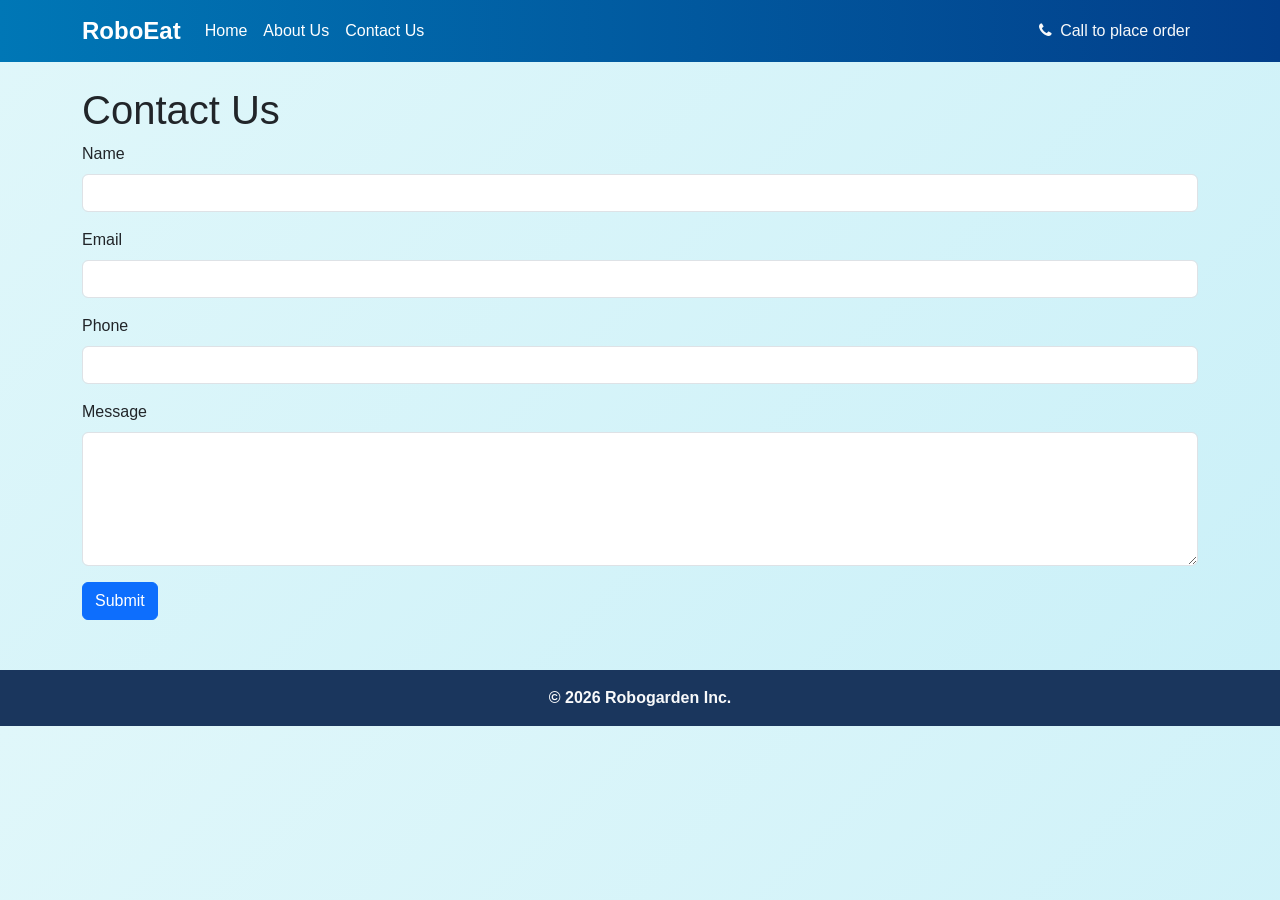
<file: contact.html>
<!DOCTYPE html>
<html lang="en">

<head>
  <meta charset="UTF-8">
  <meta http-equiv="X-UA-Compatible" content="IE=edge">
  <meta name="viewport" content="width=device-width, initial-scale=1.0">
  <title>Contact Us</title>
  <link href="https://cdn.jsdelivr.net/npm/bootstrap@5.1.3/dist/css/bootstrap.min.css" rel="stylesheet" integrity="sha384-1BmE4kWBq78iYhFldvKuhfTAU6auU8tT94WrHftjDbrCEXSU1oBoqyl2QvZ6jIW3" crossorigin="anonymous">
  <link rel="stylesheet" href="style.css">
  <link rel="stylesheet" href="https://cdnjs.cloudflare.com/ajax/libs/font-awesome/4.7.0/css/font-awesome.min.css" integrity="sha512-SfTiTlX6kk+qitfevl/7LibUOeJWlt9rbyDn92a1DqWOw9vWG2MFoays0sgObmWazO5BQPiFucnnEAjpAB+/Sw==" crossorigin="anonymous" referrerpolicy="no-referrer" />
  <link rel="stylesheet" href="../about.html">
</head>

<body>
  <!-- شريط التنقل (Navbar) -->
  <nav class="navbar navbar-expand-lg navbar-dark bg-success">
    <div class="container">
      <a class="navbar-brand text-light" href="#">RoboEat</a>
      <button class="navbar-toggler" type="button" data-bs-toggle="collapse" data-bs-target="#navbarSupportedContent" aria-controls="navbarSupportedContent" aria-expanded="false" aria-label="Toggle navigation">
        <span class="navbar-toggler-icon"></span>
      </button>
      <div class="collapse navbar-collapse" id="navbarSupportedContent">
        <ul class="navbar-nav me-auto mb-2 mb-lg-0 ">
          <li class="nav-item">
            <a class="nav-link " aria-current="page" href="index.html">Home</a>
          </li>
          <li class="nav-item">
            <a class="nav-link " href="#">About Us</a>
          </li>
          <li class="nav-item">
            <a class="nav-link active" href="contact.html">Contact Us</a>
          </li>
        </ul>
        <div class="d-flex text-light align-items-center">
          <span><i class="fa fa-phone" aria-hidden="true"></i></span>
          <a href="tel:+201080336738" class="text-light text-decoration-none px-2">Call to place order</a>
        </div>
      </div>
    </div>
  </nav>

  <!-- محتوى استمارة الاتصال (Contact Form) -->
  <div class="container my-4">
    <section>
      <h1>Contact Us</h1>
      <form class="mb-3" id="submit_form">
        <div class="alert alert-success mb-3" style="display: none;" role="alert" id="success_message">
          Contact message was successfully sent!
        </div>
        <div class="mb-3">
          <label class="form-label">Name</label>
          <input type="text" name="name" class="form-control">
        </div>

        <div class="mb-3">
          <label class="form-label">Email</label>
          <input type="email" name="email" class="form-control">
        </div>

        <div class="mb-3">
          <label class="form-label">Phone</label>
          <input type="phone" name="phone" class="form-control">
        </div>

        <div class="mb-3">
          <label class="form-label">Message</label>
          <textarea class="form-control" name="message" rows="5"></textarea>
        </div>
        <button type="submit" class="btn btn-primary">Submit</button>
      </form>
    </section>
  </div>

  <!-- تذييل الصفحة الكحلي (Footer) -->
  <footer class="text-center py-3" style="background-color: #1A365D;">
    <span class="text-light fw-bold">&copy; 2026 Robogarden Inc.</span>
  </footer>

  <!-- ملفات السكريبت والمكتبات المترابطة بالترتيب الصحيح -->
  <script src="https://cdn.jsdelivr.net/npm/bootstrap@5.1.3/dist/js/bootstrap.bundle.min.js" integrity="sha384-ka7Sk0Gln4gmtz2MlQnikT1wXgYsOg+OMhuP+IlRH9sENBO0LRn5q+8nbTov4+1p" crossorigin="anonymous"></script>
  <script src="https://code.jquery.com/jquery-3.6.0.min.js" integrity="sha256-/xUj+3OJU5yExlq6GSYGSHk7tPXikynS7ogEvDej/m4=" crossorigin="anonymous"></script>
  <!-- السطر الأهم المضاف لربط الكود بملف السكريبت الخارجي الخاص بك -->
  <script src="script.js"></script>
</body>

</html>
</file>
<file: style.css>
/* =========================
   GENERAL PAGE
========================= */

body {
    background: linear-gradient(135deg, #e0f7fa, #caf0f8);
    font-family: Arial, Tahoma, sans-serif;
    margin: 0;
    padding: 0;
}


/* =========================
   NAVBAR
========================= */

.navbar {
    background: linear-gradient(90deg, #0077b6, #023e8a) !important;
}

.navbar-brand {
    font-size: 24px;
    font-weight: bold;
    color: white !important;
}

.nav-link {
    color: white !important;
    font-size: 16px;
    transition: 0.3s;
}

.nav-link:hover {
    color: #90e0ef !important;
}

.nav-link.active {
    color: white !important;
}


/* =========================
   SLIDER
========================= */

#foodSlider {
    margin-top: 30px;
    margin-bottom: 50px;
}

.carousel-item img {
    width: 100%;
    height: 450px;
    object-fit: cover;
    border-radius: 20px;
}

.carousel-caption {
    background: rgba(0, 0, 0, 0.55);
    border-radius: 15px;
    padding: 15px;
}

.carousel-caption h3 {
    font-weight: bold;
    font-size: 28px;
}

.carousel-caption p {
    font-size: 17px;
}


/* =========================
   SEAFOOD TITLE
========================= */

.dishes-title {
    color: #023e8a;
    font-weight: bold;
    text-align: center;
    margin-bottom: 35px;
    font-size: 32px;
}


/* =========================
   CARDS
========================= */

.card {
    height: 100%;
    border: none;
    border-radius: 15px;
    overflow: hidden;
    background-color: white;

    box-shadow:
        0 5px 20px rgba(0, 119, 182, 0.20);

    transition: 0.3s;
}

.card:hover {
    transform: translateY(-8px);

    box-shadow:
        0 10px 25px rgba(0, 119, 182, 0.30);
}


/* =========================
   CARD IMAGE
========================= */

.card-img-top {
    width: 100%;
    height: 230px;
    object-fit: cover;
}


/* =========================
   CARD BODY
========================= */

.card-body {
    text-align: center;
    padding: 20px;
}

.card-title {
    color: #023e8a;
    font-weight: bold;
    font-size: 20px;
    margin-bottom: 12px;
}

.card-text {
    color: #555;
    line-height: 1.8;
    font-size: 16px;
}


/* =========================
   LIKE BUTTON
========================= */

.like-btn {
    background-color: #0077b6;
    color: white;

    border: none;

    padding: 9px 25px;

    border-radius: 20px;

    cursor: pointer;

    font-size: 15px;

    transition: 0.3s;
}


/* Like Hover */

.like-btn:hover {
    background-color: #023e8a;
}


/* =========================
   LIKED - BLUE
========================= */

.like-btn.liked {
    background-color: #00b4d8 !important;
    color: white;
}


/* =========================
   DISLIKE - RED
========================= */

.like-btn.disliked {
    background-color: #dc3545 !important;
    color: white;
}


/* Dislike Hover */

.like-btn.disliked:hover {
    background-color: #b02a37 !important;
}


/* =========================
   FOOTER
========================= */

footer {
    background-color: #023e8a;

    color: white;

    text-align: center;

    padding: 25px;

    margin-top: 50px;
}

footer p {
    margin: 5px 0;
}


/* =========================
   MOBILE
========================= */

@media (max-width: 768px) {

    .navbar-brand {
        font-size: 19px;
    }

    .carousel-item img {
        height: 250px;
    }

    .carousel-caption h3 {
        font-size: 20px;
    }

    .carousel-caption p {
        font-size: 14px;
    }

    .card-img-top {
        height: 200px;
    }

    .card-title {
        font-size: 18px;
    }

    .card-text {
        font-size: 15px;
    }

    .dishes-title {
        font-size: 25px;
    }

}


/* =========================
   SMALL MOBILE
========================= */

@media (max-width: 576px) {

    .carousel-item img {
        height: 220px;
    }

    .card-img-top {
        height: 190px;
    }

    .card-body {
        padding: 15px;
    }

}.like-btn {
    background-color: #0077b6 !important;
    color: white !important;
    border: none;
    padding: 9px 25px;
    border-radius: 20px;
    cursor: pointer;
}

/* Like */
.like-btn.liked {
    background-color: #00b4d8 !important;
    color: white !important;
}

/* Dislike */
.like-btn.disliked {
    background-color: #dc3545 !important;
    color: white !important;
}

.like-btn.disliked:hover {
    background-color: #b02a37 !important;
}
.like-btn {
    background-color: #0077b6 !important;
    color: white !important;
    border: none;
    padding: 9px 25px;
    border-radius: 20px;
    cursor: pointer;
}

/* Like */
.like-btn.liked {
    background-color: #00b4d8 !important;
    color: white !important;
}

/* Dislike */
.like-btn.disliked {
    background-color: #dc3545 !important;
    color: white !important;
}

.like-btn.disliked:hover {
    background-color: #b02a37 !important;
}
</file>
